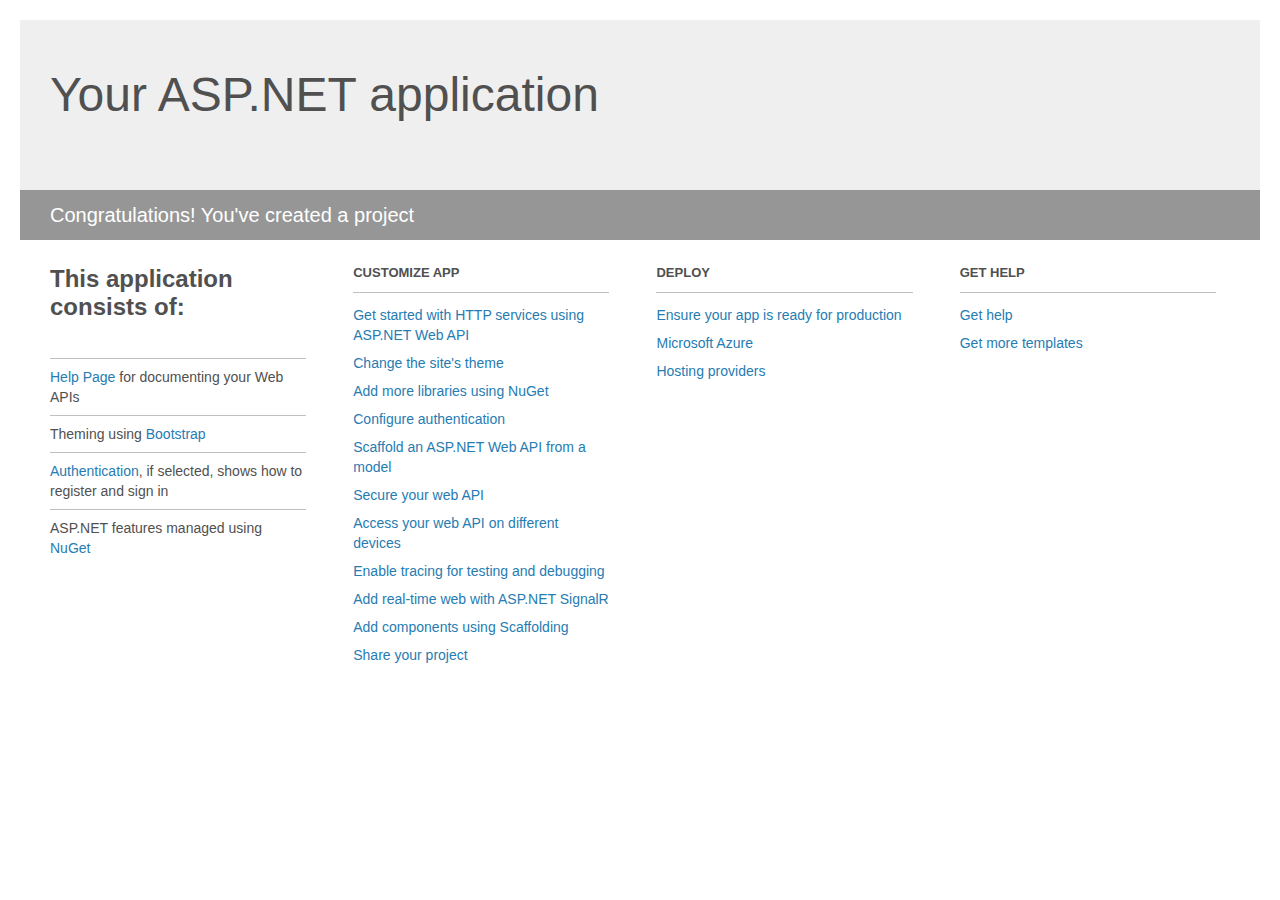
<file: CarFinder/Project_Readme.html>
﻿<!DOCTYPE html>
<html lang="en">
<head>
    <meta charset="utf-8" />
    <title>Your ASP.NET application</title>
    <style>
        body {
            background: #fff;
            color: #505050;
            font: 14px 'Segoe UI', tahoma, arial, helvetica, sans-serif;
            margin: 20px;
            padding: 0;
        }

        #header {
            background: #efefef;
            padding: 0;
        }

        h1 {
            font-size: 48px;
            font-weight: normal;
            margin: 0;
            padding: 0 30px;
            line-height: 150px;
        }

        p {
            font-size: 20px;
            color: #fff;
            background: #969696;
            padding: 0 30px;
            line-height: 50px;
        }

        #main {
            padding: 5px 30px;
        }

        .section {
            width: 21.7%;
            float: left;
            margin: 0 0 0 4%;
        }

            .section h2 {
                font-size: 13px;
                text-transform: uppercase;
                margin: 0;
                border-bottom: 1px solid silver;
                padding-bottom: 12px;
                margin-bottom: 8px;
            }

            .section.first {
                margin-left: 0;
            }

                .section.first h2 {
                    font-size: 24px;
                    text-transform: none;
                    margin-bottom: 25px;
                    border: none;
                }

                .section.first li {
                    border-top: 1px solid silver;
                    padding: 8px 0;
                }

            .section.last {
                margin-right: 0;
            }

        ul {
            list-style: none;
            padding: 0;
            margin: 0;
            line-height: 20px;
        }

        li {
            padding: 4px 0;
        }

        a {
            color: #267cb2;
            text-decoration: none;
        }

            a:hover {
                text-decoration: underline;
            }
    </style>
</head>
<body>

    <div id="header">
        <h1>Your ASP.NET application</h1>
        <p>Congratulations! You've created a project</p>
    </div>

    <div id="main">
        <div class="section first">
            <h2>This application consists of:</h2>
            <ul>
                <li><a href="http://go.microsoft.com/fwlink/?LinkID=615543">Help Page</a> for documenting your Web APIs</li>
                <li>Theming using <a href="http://go.microsoft.com/fwlink/?LinkID=615519">Bootstrap</a></li>
                <li><a href="http://go.microsoft.com/fwlink/?LinkID=320957">Authentication</a>, if selected, shows how to register and sign in</li>
                <li>ASP.NET features managed using <a href="http://go.microsoft.com/fwlink/?LinkID=320958">NuGet</a></li>
            </ul>
        </div>

        <div class="section">
            <h2>Customize app</h2>
            <ul>
                <li><a href="http://go.microsoft.com/fwlink/?LinkID=320959">Get started with HTTP services using ASP.NET Web API</a></li>
                <li><a href="http://go.microsoft.com/fwlink/?LinkID=320960">Change the site's theme</a></li>
                <li><a href="http://go.microsoft.com/fwlink/?LinkID=320961">Add more libraries using NuGet</a></li>
                <li><a href="http://go.microsoft.com/fwlink/?LinkID=320962">Configure authentication</a></li>
                <li><a href="http://go.microsoft.com/fwlink/?LinkID=320963">Scaffold an ASP.NET Web API from a model</a></li>
                <li><a href="http://go.microsoft.com/fwlink/?LinkID=615545">Secure your web API</a></li>
                <li><a href="http://go.microsoft.com/fwlink/?LinkID=615544">Access your web API on different devices</a></li>
                <li><a href="http://go.microsoft.com/fwlink/?LinkID=615546">Enable tracing for testing and debugging</a></li>
                <li><a href="http://go.microsoft.com/fwlink/?LinkID=615530">Add real-time web with ASP.NET SignalR</a></li>
                <li><a href="http://go.microsoft.com/fwlink/?LinkID=615531">Add components using Scaffolding</a></li>
                <li><a href="http://go.microsoft.com/fwlink/?LinkID=615533">Share your project</a></li>
            </ul>
        </div>

        <div class="section">
            <h2>Deploy</h2>
            <ul>
                <li><a href="http://go.microsoft.com/fwlink/?LinkID=615534">Ensure your app is ready for production</a></li>
                <li><a href="http://go.microsoft.com/fwlink/?LinkID=615535">Microsoft Azure</a></li>
                <li><a href="http://go.microsoft.com/fwlink/?LinkID=615536">Hosting providers</a></li>
            </ul>
        </div>

        <div class="section last">
            <h2>Get help</h2>
            <ul>
                <li><a href="http://go.microsoft.com/fwlink/?LinkID=615537">Get help</a></li>
                <li><a href="http://go.microsoft.com/fwlink/?LinkID=615538">Get more templates</a></li>
            </ul>
        </div>
    </div>
</body>
</html>
</file>
